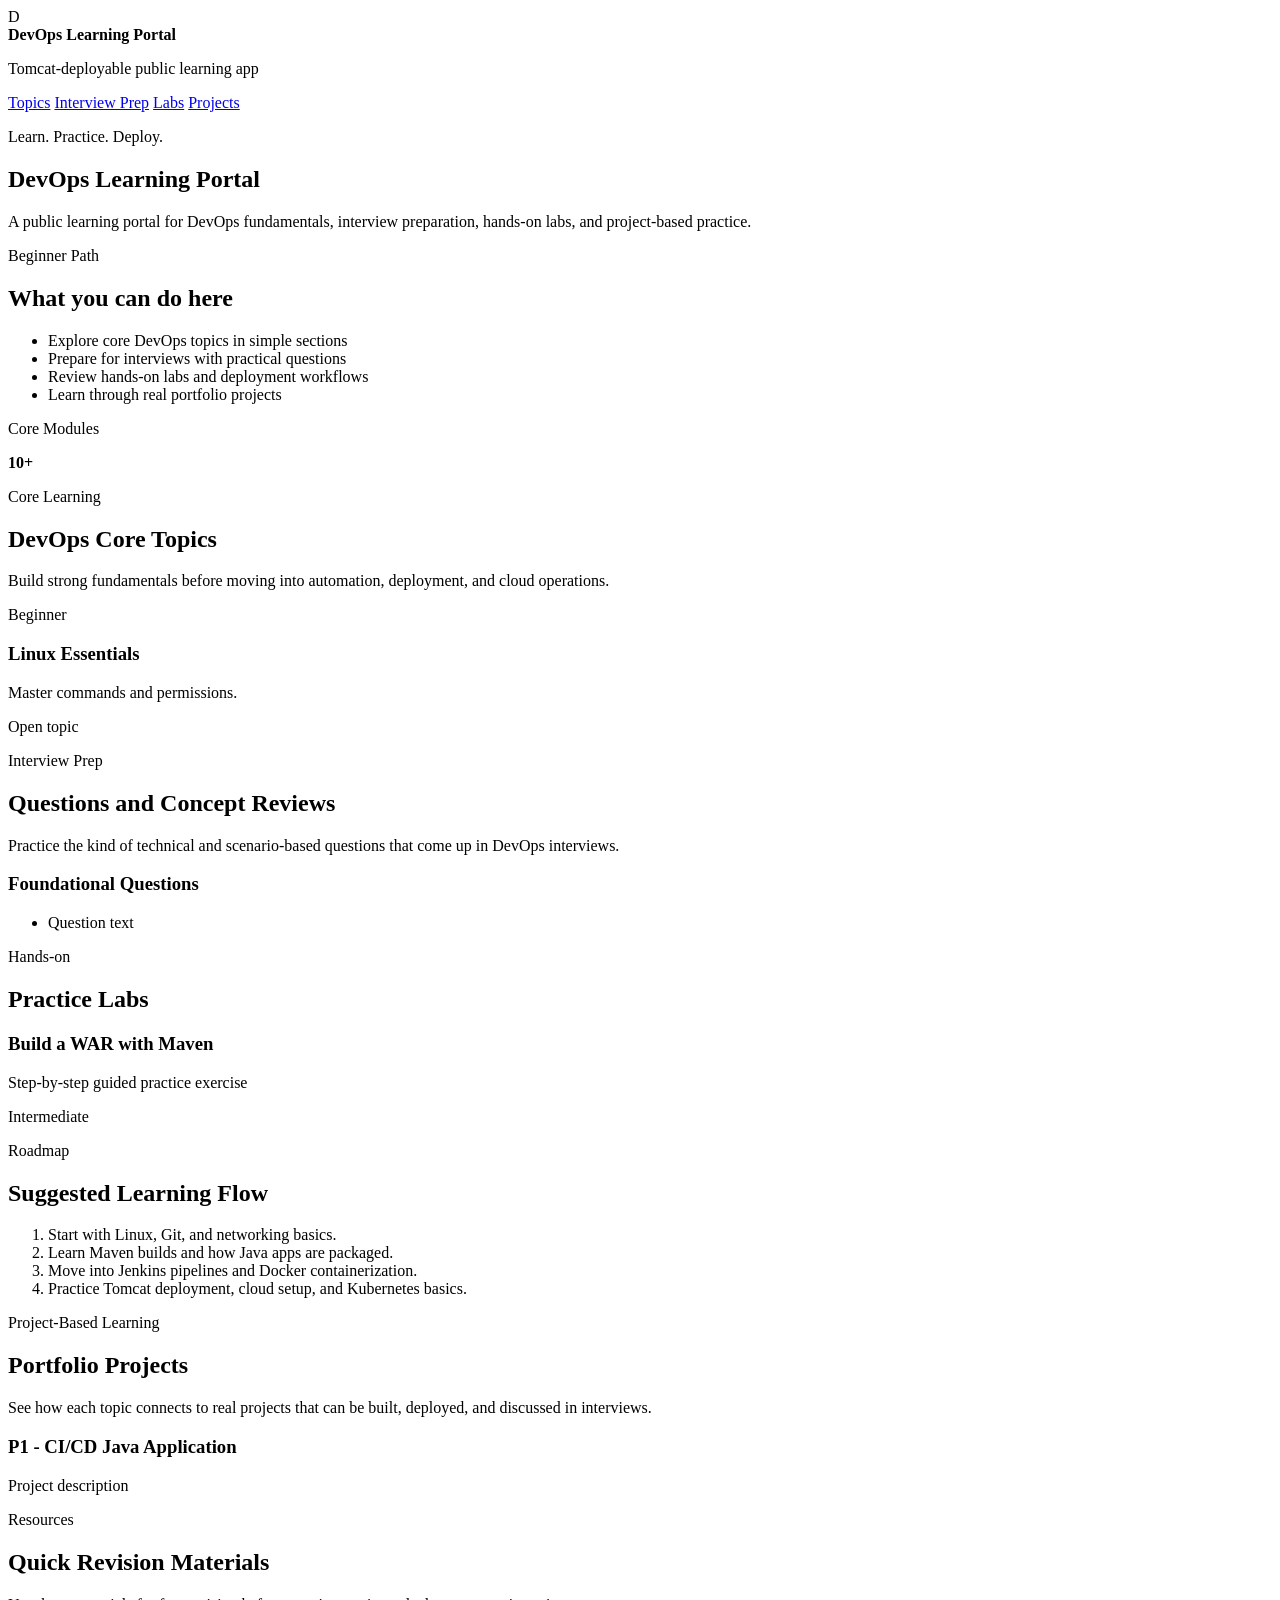
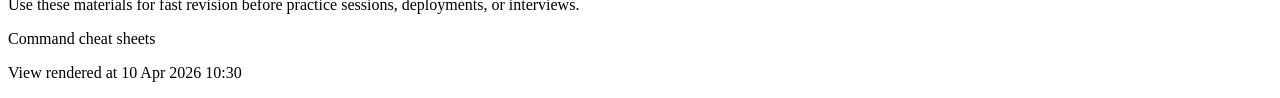
<file: src/main/resources/templates/index.html>
<!DOCTYPE html>
<html lang="en" xmlns:th="http://www.thymeleaf.org">
<head>
    <meta charset="UTF-8">
    <meta name="viewport" content="width=device-width, initial-scale=1.0">
    <title th:text="${title}">DevOps Learning Portal</title>
    <link rel="stylesheet" th:href="@{/css/style.css}">
</head>
<body>
<div class="page-shell">
    <div class="ambient-scene" aria-hidden="true">
        <span class="orb orb-one"></span>
        <span class="orb orb-two"></span>
        <span class="orb orb-three"></span>
        <span class="grid-glow"></span>
    </div>
    <header class="topbar">
        <div class="brand">
            <span class="brand-mark">D</span>
            <div>
                <strong th:text="${title}">DevOps Learning Portal</strong>
                <p>Tomcat-deployable public learning app</p>
            </div>
        </div>
        <nav class="topnav">
            <a href="#topics">Topics</a>
            <a href="#interview">Interview Prep</a>
            <a href="#labs">Labs</a>
            <a href="#projects">Projects</a>
        </nav>
    </header>

    <main class="content">
        <section class="hero-card tilt-card">
            <div class="hero-copy">
                <p class="eyebrow" th:text="${heroTag}">Learn. Practice. Deploy.</p>
                <h1 th:text="${title}">DevOps Learning Portal</h1>
                <p class="lead" th:text="${subtitle}">
                    A public learning portal for DevOps fundamentals, interview preparation, hands-on labs, and project-based practice.
                </p>
                <div class="path-row">
                    <span th:each="path : ${learningPaths}" th:text="${path}">Beginner Path</span>
                </div>
            </div>
            <aside class="hero-panel">
                <h2>What you can do here</h2>
                <ul>
                    <li>Explore core DevOps topics in simple sections</li>
                    <li>Prepare for interviews with practical questions</li>
                    <li>Review hands-on labs and deployment workflows</li>
                    <li>Learn through real portfolio projects</li>
                </ul>
            </aside>
        </section>

        <section class="stats-grid">
            <article class="stat-card tilt-card" th:each="stat : ${stats}">
                <p th:text="${stat.label}">Core Modules</p>
                <strong th:text="${stat.value}">10+</strong>
            </article>
        </section>

        <section class="section-shell" id="topics">
            <div class="section-head">
                <div>
                    <p class="section-tag">Core Learning</p>
                    <h2>DevOps Core Topics</h2>
                </div>
                <p>Build strong fundamentals before moving into automation, deployment, and cloud operations.</p>
            </div>
            <div class="topic-grid">
                <a class="topic-card tilt-card" th:each="topic : ${topics}" th:href="@{/topics/{slug}(slug=${topic.slug})}">
                    <span class="topic-tag" th:text="${topic.tag}">Beginner</span>
                    <h3 th:text="${topic.title}">Linux Essentials</h3>
                    <p th:text="${topic.description}">Master commands and permissions.</p>
                    <span class="topic-link">Open topic</span>
                </a>
            </div>
        </section>

        <section class="section-shell dark-panel" id="interview">
            <div class="section-head">
                <div>
                    <p class="section-tag">Interview Prep</p>
                    <h2>Questions and Concept Reviews</h2>
                </div>
                <p>Practice the kind of technical and scenario-based questions that come up in DevOps interviews.</p>
            </div>
            <div class="interview-grid">
                <article class="interview-card tilt-card" th:each="track : ${interviewTracks}">
                    <h3 th:text="${track.title}">Foundational Questions</h3>
                    <ul>
                        <li th:each="item : ${track.items}" th:text="${item}">Question text</li>
                    </ul>
                </article>
            </div>
        </section>

        <section class="dual-grid" id="labs">
            <article class="section-shell">
                <div class="section-head">
                    <div>
                        <p class="section-tag">Hands-on</p>
                        <h2>Practice Labs</h2>
                    </div>
                </div>
                <div class="lab-list">
                    <div class="lab-card tilt-card" th:each="lab : ${labs}">
                        <div>
                            <h3 th:text="${lab.title}">Build a WAR with Maven</h3>
                            <p>Step-by-step guided practice exercise</p>
                        </div>
                        <span th:text="${lab.level}">Intermediate</span>
                    </div>
                </div>
            </article>

            <article class="section-shell roadmap-panel">
                <div class="section-head">
                    <div>
                        <p class="section-tag">Roadmap</p>
                        <h2>Suggested Learning Flow</h2>
                    </div>
                </div>
                <ol class="roadmap-list">
                    <li>Start with Linux, Git, and networking basics.</li>
                    <li>Learn Maven builds and how Java apps are packaged.</li>
                    <li>Move into Jenkins pipelines and Docker containerization.</li>
                    <li>Practice Tomcat deployment, cloud setup, and Kubernetes basics.</li>
                </ol>
            </article>
        </section>

        <section class="section-shell" id="projects">
            <div class="section-head">
                <div>
                    <p class="section-tag">Project-Based Learning</p>
                    <h2>Portfolio Projects</h2>
                </div>
                <p>See how each topic connects to real projects that can be built, deployed, and discussed in interviews.</p>
            </div>
            <div class="project-grid">
                <article class="project-card tilt-card" th:each="project : ${projects}">
                    <h3 th:text="${project.title}">P1 - CI/CD Java Application</h3>
                    <p th:text="${project.description}">Project description</p>
                </article>
            </div>
        </section>

        <section class="section-shell resource-panel">
            <div class="section-head">
                <div>
                    <p class="section-tag">Resources</p>
                    <h2>Quick Revision Materials</h2>
                </div>
                <p>Use these materials for fast revision before practice sessions, deployments, or interviews.</p>
            </div>
            <div class="resource-grid">
                <article class="resource-card tilt-card" th:each="resource : ${resources}">
                    <p th:text="${resource}">Command cheat sheets</p>
                </article>
            </div>
            <p class="timestamp">
                View rendered at
                <span th:text="${#temporals.format(lastUpdated, 'dd MMM yyyy HH:mm')}">10 Apr 2026 10:30</span>
            </p>
        </section>
    </main>
</div>
<script th:src="@{/js/app.js}"></script>
</body>
</html>
</file>
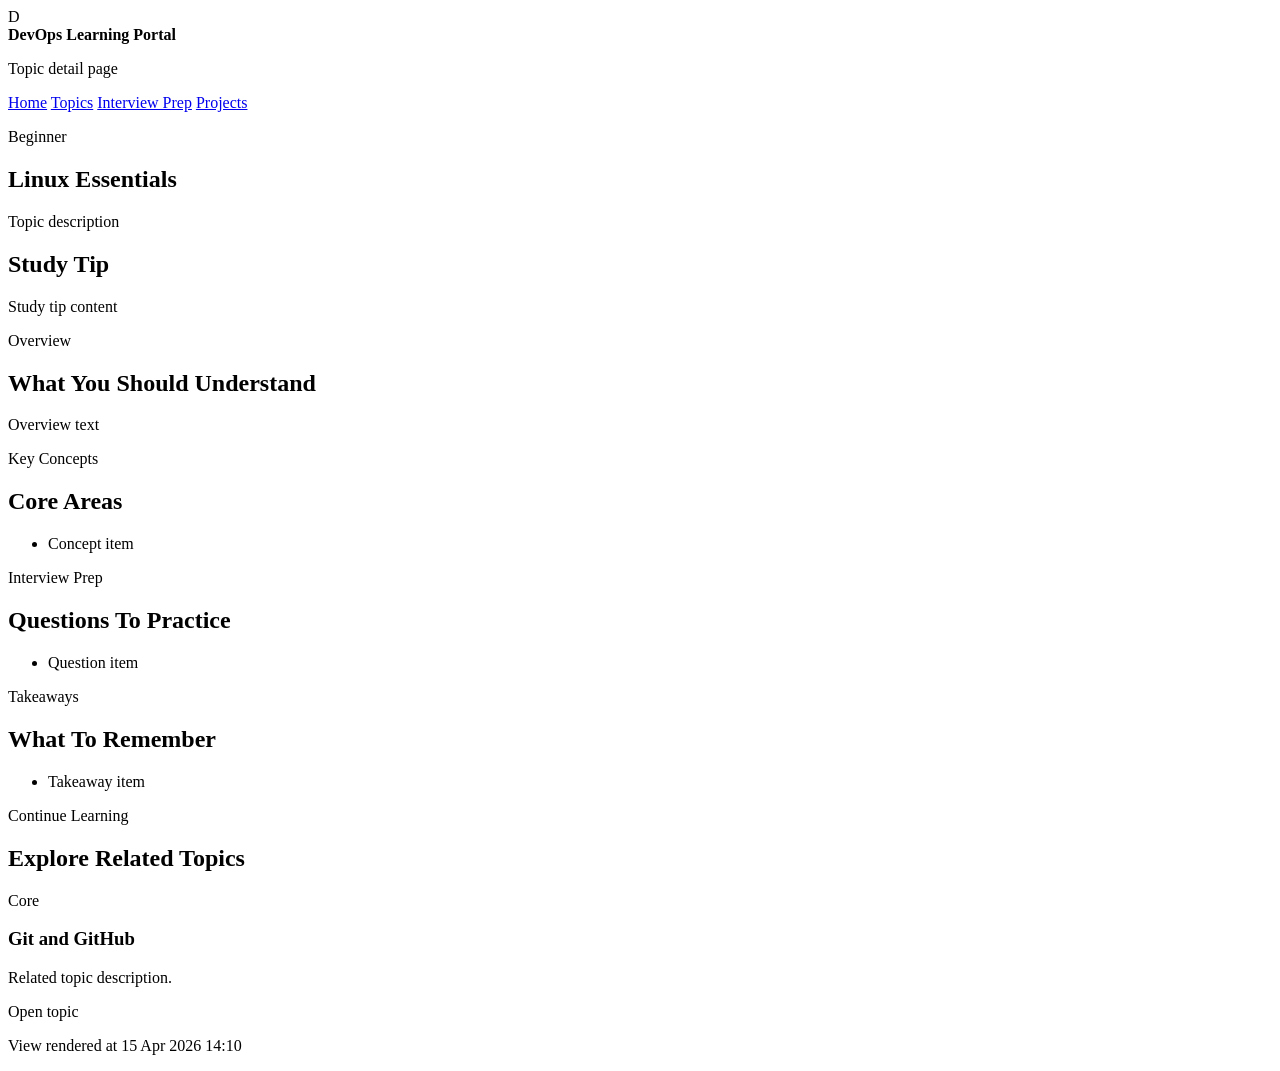
<file: src/main/resources/templates/topic.html>
<!DOCTYPE html>
<html lang="en" xmlns:th="http://www.thymeleaf.org">
<head>
    <meta charset="UTF-8">
    <meta name="viewport" content="width=device-width, initial-scale=1.0">
    <title th:text="${topic.title} + ' | ' + ${siteTitle}">Linux Essentials | DevOps Learning Portal</title>
    <link rel="stylesheet" th:href="@{/css/style.css}">
</head>
<body>
<div class="page-shell topic-page-shell">
    <div class="ambient-scene" aria-hidden="true">
        <span class="orb orb-one"></span>
        <span class="orb orb-two"></span>
        <span class="orb orb-three"></span>
        <span class="grid-glow"></span>
    </div>
    <header class="topbar">
        <div class="brand">
            <span class="brand-mark">D</span>
            <div>
                <strong th:text="${siteTitle}">DevOps Learning Portal</strong>
                <p>Topic detail page</p>
            </div>
        </div>
        <nav class="topnav">
            <a href="/">Home</a>
            <a href="/#topics">Topics</a>
            <a href="/#interview">Interview Prep</a>
            <a href="/#projects">Projects</a>
        </nav>
    </header>

    <main class="content">
        <section class="topic-hero-card tilt-card">
            <div class="topic-hero-copy">
                <p class="eyebrow" th:text="${topic.tag}">Beginner</p>
                <h1 th:text="${topic.title}">Linux Essentials</h1>
                <p class="lead" th:text="${topic.description}">Topic description</p>
            </div>
            <aside class="topic-hero-panel">
                <h2>Study Tip</h2>
                <p th:text="${topic.studyTip}">Study tip content</p>
            </aside>
        </section>

        <section class="topic-detail-grid">
            <article class="section-shell topic-overview-card tilt-card">
                <div class="section-head compact">
                    <div>
                        <p class="section-tag">Overview</p>
                        <h2>What You Should Understand</h2>
                    </div>
                </div>
                <p class="topic-overview" th:text="${topic.overview}">Overview text</p>
            </article>

            <article class="section-shell tilt-card">
                <div class="section-head compact">
                    <div>
                        <p class="section-tag">Key Concepts</p>
                        <h2>Core Areas</h2>
                    </div>
                </div>
                <ul class="detail-list">
                    <li th:each="concept : ${topic.concepts}" th:text="${concept}">Concept item</li>
                </ul>
            </article>
        </section>

        <section class="topic-detail-grid second">
            <article class="section-shell dark-panel tilt-card">
                <div class="section-head compact">
                    <div>
                        <p class="section-tag">Interview Prep</p>
                        <h2>Questions To Practice</h2>
                    </div>
                </div>
                <ul class="detail-list light">
                    <li th:each="question : ${topic.interviewQuestions}" th:text="${question}">Question item</li>
                </ul>
            </article>

            <article class="section-shell takeaway-panel tilt-card">
                <div class="section-head compact">
                    <div>
                        <p class="section-tag">Takeaways</p>
                        <h2>What To Remember</h2>
                    </div>
                </div>
                <ul class="detail-list">
                    <li th:each="takeaway : ${topic.takeaways}" th:text="${takeaway}">Takeaway item</li>
                </ul>
            </article>
        </section>

        <section class="section-shell">
            <div class="section-head">
                <div>
                    <p class="section-tag">Continue Learning</p>
                    <h2>Explore Related Topics</h2>
                </div>
            </div>
            <div class="topic-grid related-grid">
                <a class="topic-card tilt-card" th:each="related : ${relatedTopics}" th:href="@{/topics/{slug}(slug=${related.slug})}">
                    <span class="topic-tag" th:text="${related.tag}">Core</span>
                    <h3 th:text="${related.title}">Git and GitHub</h3>
                    <p th:text="${related.description}">Related topic description.</p>
                    <span class="topic-link">Open topic</span>
                </a>
            </div>
            <p class="timestamp">
                View rendered at
                <span th:text="${#temporals.format(lastUpdated, 'dd MMM yyyy HH:mm')}">15 Apr 2026 14:10</span>
            </p>
        </section>
    </main>
</div>
<script th:src="@{/js/app.js}"></script>
</body>
</html>
</file>
